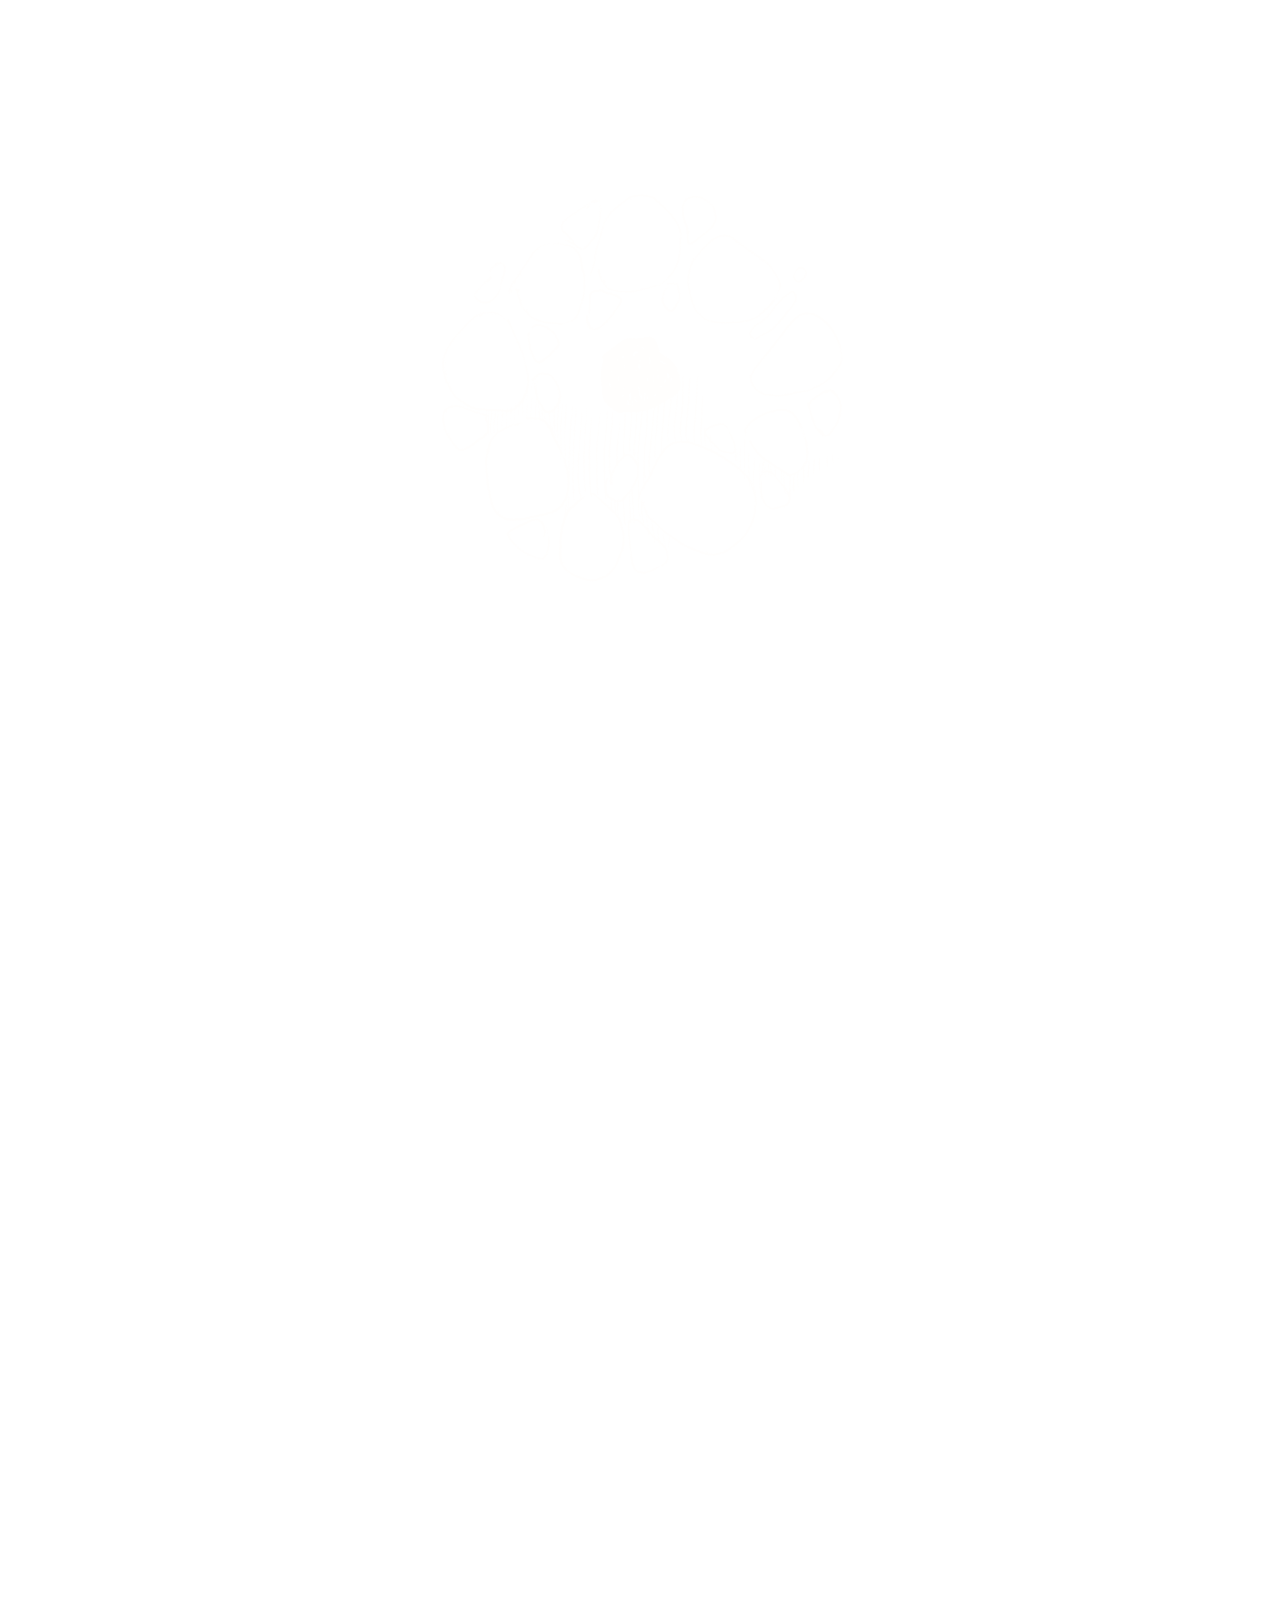
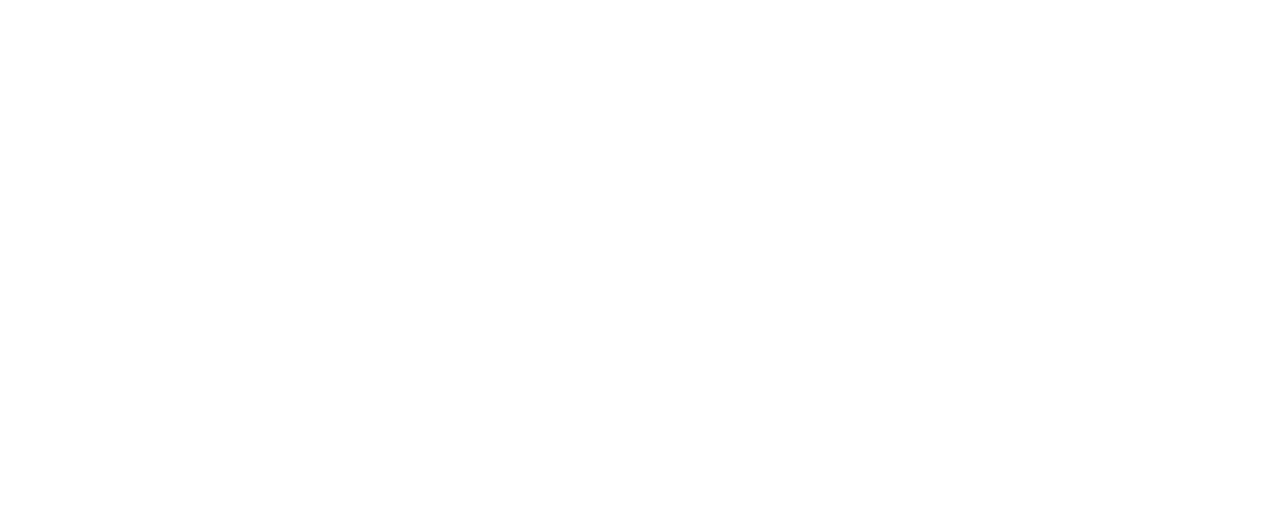
<file: index.html>
<html>
<head>
	<title>av padda</title>
	<link rel="stylesheet" href="style.css">

	<link href="https://fonts.googleapis.com/css2?family=Cutive+Mono&display=swap" rel="stylesheet"> 


	<meta name="viewport" content="width=device-width, initial-scale=1">

	<script src="http://code.jquery.com/jquery-1.11.3.min.js"></script>
	<script src="fun.js"></script>
</head>
<body>

	<section id="intro">

		<div class="hero-image">
			<img src="stones-mask.png">
		</div>

		<div class="enter"><a>enter</a></div>

	</section>

	<div class="content">

		<section id="title">

			<div class="title-card">
				<h1 class="words">av padda</h1>
				<div class="eye">
					<img src="eye.png">
				</div>
				<h1 class="words"><span class="highlight">herbalist &amp; intuitive bodyworker</span></h1>
			</div>

		</section>

		<section id="info">

			<div class="trees">
			</div>

			<div class="info-card">

				<!-- <p>Av is a herbalist and offers intuitive, energy based bodywork, she works with mostly local plants, trees, algae and fungi in a variety forms. Addressing the <a href="#">connection and subtle</a> language between the plants, people and the cosmos. One on one sessions are designed according to your individual needs and can shift according to yourself and the seasons.</p>
				<p>A community herbaliste, she offers workshops locally and wellness sessions, which are a shorter more acute approach of addressing health and wellbeing. All offerings are donation based and suggestions can be discussed. </p>
				<p>Questions are welcome and support is here. The plants are already doing there work.</p> -->

				<p>Av is a herbalist and energetic body worker, influenced by bio regional plants as she travels through France, England, Ireland, and Germany, cultivating communication between the cosmos, plants, and people.</p>

				<p>Individualised sessions vary depending on the fluxuations in nature and self.</p>
				<p>Contact to schedule an appointment. Questions are welcome and support is here.</p>

				<div class="eye">
					<img src="eye.png">
				</div>

			</div>

		</section>

		<section id="contact">

			<div style="text-align: center; margin: auto; margin-top: -50vh">

				<h2>contact</h2>
				<p><a href="mailto:musings@av.herbaliste.com">email</a> • <a href="https://www.instagram.com/avherbaliste/">instagram</a> • <a href="https://tinyletter.com/av-padda">newsletter</a></p>

			</div>

			<!-- <div class="email">

				placeholder for email &amp; instagram

				 <form action="https://tinyletter.com/av-padda" method="post" target="popupwindow" onsubmit="window.open('https://tinyletter.com/av-padda', 'popupwindow', 'scrollbars=yes,width=800,height=600');return true">
				 	<label for="tlemail">join my mailing list</label>
				 	<input type="text" name="email" id="tlemail" />
				 	<input id="submit" type="submit" value="enter" />

				 </form>
         

			</div> -->

		</section>

	</div>

</body>
</html>
</file>
<file: style.css>
* {
	margin: 0;
	padding: 0;
	font-size: 18px;
	font-weight: normal;
}

body {
	/*background-color: #171614;*/
	/*background: linear-gradient(#a49f93, #ffb0d5) fixed;*/
	animation: shift 10s infinite ease-in-out;
	font-family: 'Cutive Mono', serif, monospace;
	color: #403737;
	font-weight: 400;
	overflow-x: hidden !important;
}

section#intro {
	height: 100vh;
	width: 99vw;
	display: flex;
	align-items: center;
	flex-direction: column;
	position: absolute;
	top: 0;
	left: 0;
	z-index: 11;
}

div.hero-image {
	width: 40vw;
	margin: auto;
	/*animation: fade-in 5s infinite ease-in-out;*/
}

div.hero-image img {
	width: 100%;
	height: auto;
}

div.enter {
	opacity: 0;
	height: 15vh;
	color: #ffe5cd;
} div.enter:hover {
	color: white;
	cursor: pointer;
}

div.content {
	opacity: 0;
}

section#title {
	text-align: center;
	height: 70vh;
	display: flex;
	flex-direction: column;
	align-content: stretch;
}

div.title-card {
	margin-top: 15vh;
}

section#info {
}

div.trees {
	width: 100%;
	height: 140vh;
	background: url(trees.png) fixed;
	background-size: contain;
	opacity: 0;
}

.card {
	background-color: #a49f93;
	width: 35vw;
	padding: 2rem;
    position: relative;
	top: -120vh;
	animation: shift 10s infinite ease-in-out;
	box-shadow: 0 0 1rem rgba(64, 55, 55, .5);
	border-radius: .25rem;
	margin: auto;
	opacity: 0;
}

h1 {
	font-weight: normal;
	line-height: 1rem;
	font-size: 3rem;
}

.highlight {
	/*color: #ffe5cd;*/
	/*background: linear-gradient(to right, lavender, pink);*/
	padding: .1rem .3rem .2rem;
	border-radius: .2rem;
	font-size: 2rem;
	/*animation: shiftfont 10s infinite ease-in-out;*/

}

.words {
	margin: 10vh;
}

.eye {
	margin: auto;
	text-align: center;
}

@keyframes shift {
	0% {background: #a49f93; }
	40% {background: #c8a4b5;}
	80% {background: #a6778d;}
	100% {background: #a49f93;}
}

@keyframes shiftfont {
	0% {color: #ffe5cd; }
	40% {color: lightyellow;}
	80% {color: lavender;}
	100% {color: honeydew;}
}

/*
@keyframes shift {
			0% {background: linear-gradient(#a49f93, #ffb0d5) fixed;}
			50% {background: linear-gradient(#a49f93, #d0b26b) fixed;}
			100% {background: linear-gradient(#a6778d, #ffb0d5) fixed;}
	}
*/

	/* shimmery like water */

@keyframes fade-in {
		0% {
			opacity: 0;
		}

		50% { opacity: 1}

		100% { opacity: .5};
}

p {
	margin: auto;
	margin-bottom: 1.25rem;
	line-height: 1.75rem;
	font-size: 1rem;
}

a {
	color: #ffe5cd;
}

div.email {
	width: 40vw;
	margin: auto;
	display: flex;
	align-items: center;
	flex-direction: row;
	border: none;
}


@supports(-webkit-appearance: none) or (-moz-appearance: none) {
  input[type='submit'],
  input[type='text'] {
    -webkit-appearance: none;
    -moz-appearance: none;
  }
}

form {

	border: none;
	color: #403737;
	font-family: "Cutive Mono";

}

input[type=submit] {
	background-color: #ffe5cd;
	border: 3px solid #ffe5cd;
	color: #403737;
	padding: 1em;
	border: 0;
	font-family: "Cutive Mono";
}

input[type=text] {
	background-color: transparent;
	border: 3px solid #ffe5cd;
	color: white;
	padding: 1em;
}
</file>
